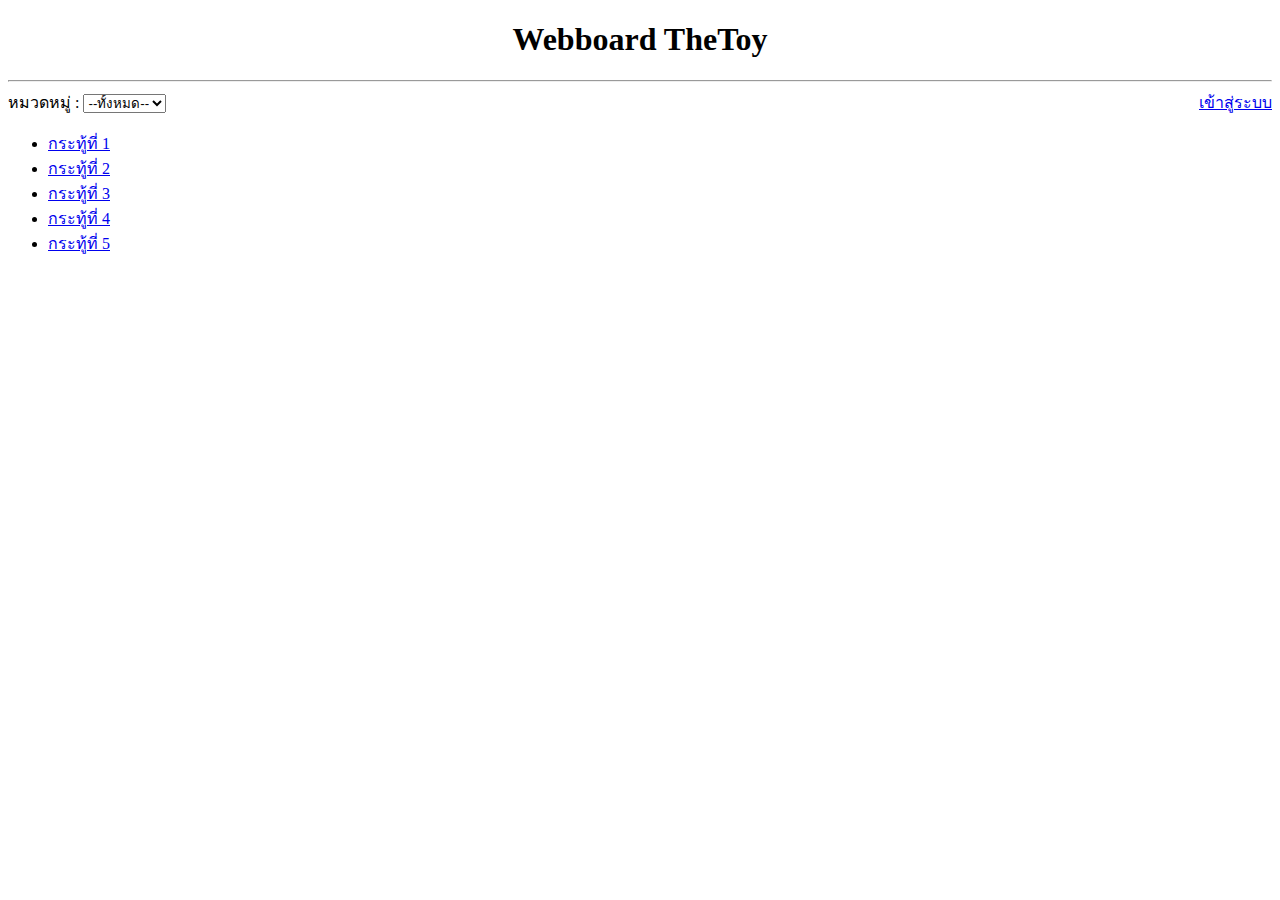
<file: index.html>
<!DOCTYPE html>
<html lang="en">
<head>
    <meta charset="UTF-8">
    <meta http-equiv="X-UA-Compatible" content="IE=edge">
    <meta name="viewport" content="width=device-width, initial-scale=1.0">
    <title>Webboard TheToy</title>
</head>
<body>
    <center><h1>Webboard TheToy</h1></center>
    <hr>
    หมวดหมู่ : 
    <select name="category">
        <option value="all">--ทั้งหมด--</option>
        <option value="general">เรื่องทั่วไป</option>
        <option value="study">เรื่องเรียน</option>
    </select>
    <a href="login.html" style="float: right;">เข้าสู่ระบบ</a>
    <ul>
        <li><a href="post.php?id=1">กระทู้ที่ 1</a></li>
        <li><a href="post.php?id=2">กระทู้ที่ 2</a></li>
        <li><a href="post.php?id=3">กระทู้ที่ 3</a></li>
        <li><a href="post.php?id=4">กระทู้ที่ 4</a></li>
        <li><a href="post.php?id=5">กระทู้ที่ 5</a></li>
    </ul>
</body>
</html>
</file>
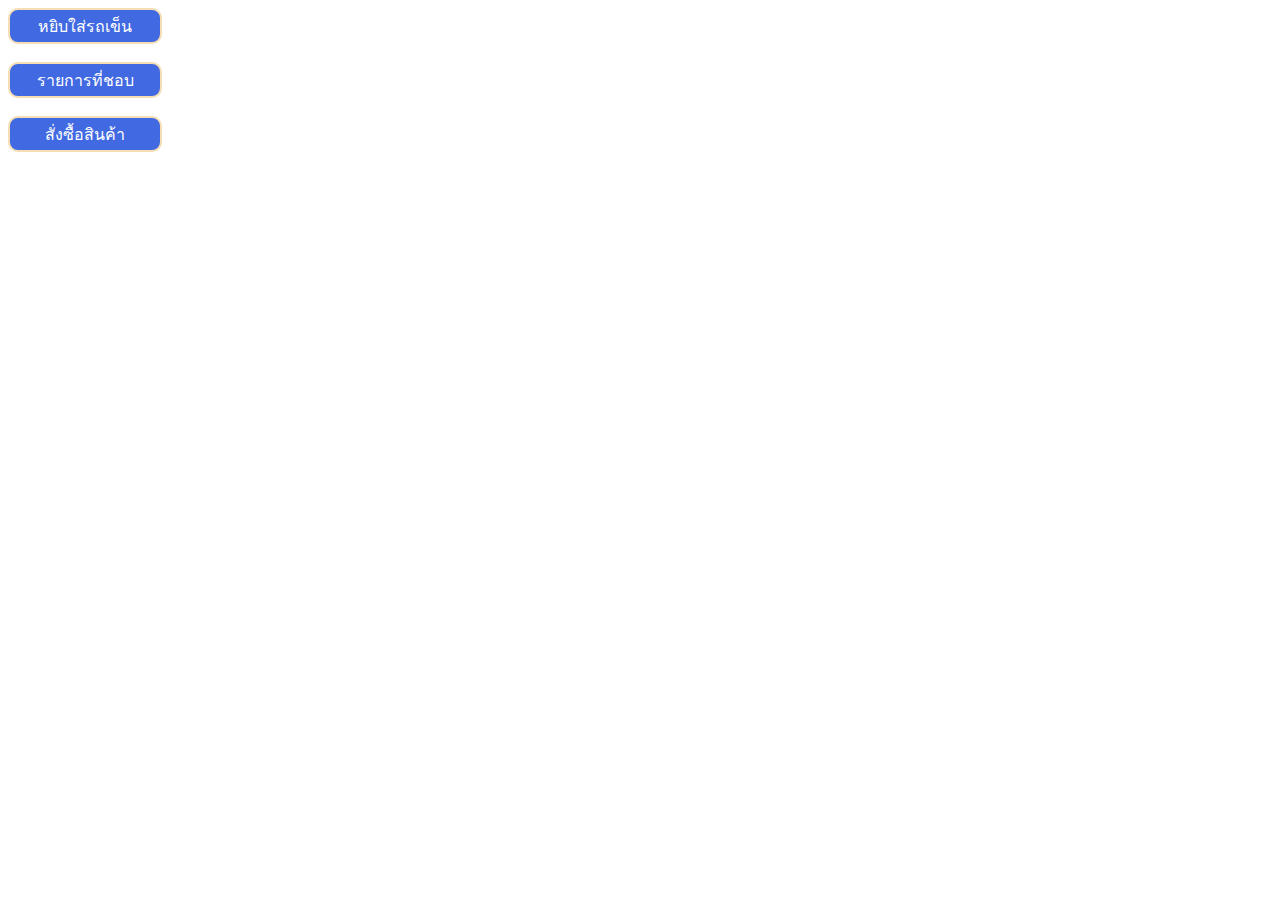
<file: border-radius.html>
<!DOCTYPE html>
<html lang="en">
<head>
    <meta charset="UTF-8">
    <meta http-equiv="X-UA-Compatible" content="IE=edge">
    <meta name="viewport" content="width=device-width, initial-scale=1.0">
    <title>Document</title>
    <style>
        a.btn {
        background-color: royalblue;
        color: white;
        width: 150px;
        height: 32px;
        border-radius: 10px;
        border: solid 2px wheat;
        text-align: center;
        vertical-align: middle;
        display: table-cell;
        text-decoration: none;
        }
        a:hover {
        background-color: red;
        }
        </style>
</head>
<body>
    <a href="#" class="btn">หยิบใส่รถเข็น</a><br>
    <a href="#" class="btn">รายการที่ชอบ</a><br>
    <a href="#" class="btn">สั่งซื้อสินค้า</a>
</body>
</html>
</file>
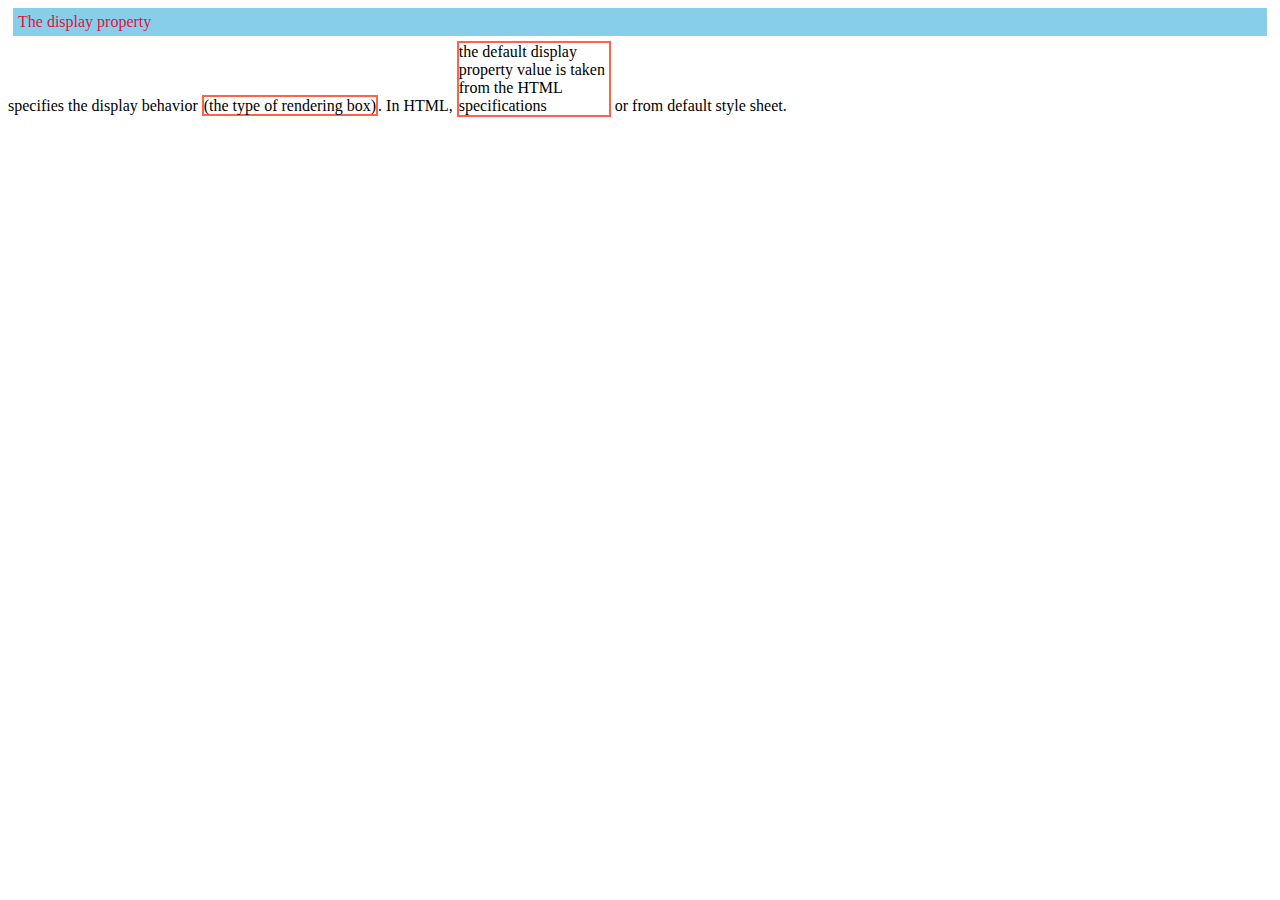
<file: display.html>
<!DOCTYPE html>
<html lang="en">
<head>
    <meta charset="UTF-8">
    <meta http-equiv="X-UA-Compatible" content="IE=edge">
    <meta name="viewport" content="width=device-width, initial-scale=1.0">
    <title>Document</title>
    <style>
        span {
        background: skyblue;
        font: 12pt tahoma;
        color: crimson;
        margin: 5px;
        display: block;
        padding: 5px;
        }
        p, div {
        border: solid 2px tomato;
        width: 150px;
        }
        p { display: inline; }
        div { display: inline-block; }
    </style>
</head>
<body>
    <span>The display property</span> 
specifies the display behavior 
<p>(the type of rendering box)</p>.
In HTML, 
<div>the default display property value is 
taken from the HTML specifications</div> 
or from default style sheet.
</body>
</html>
</file>
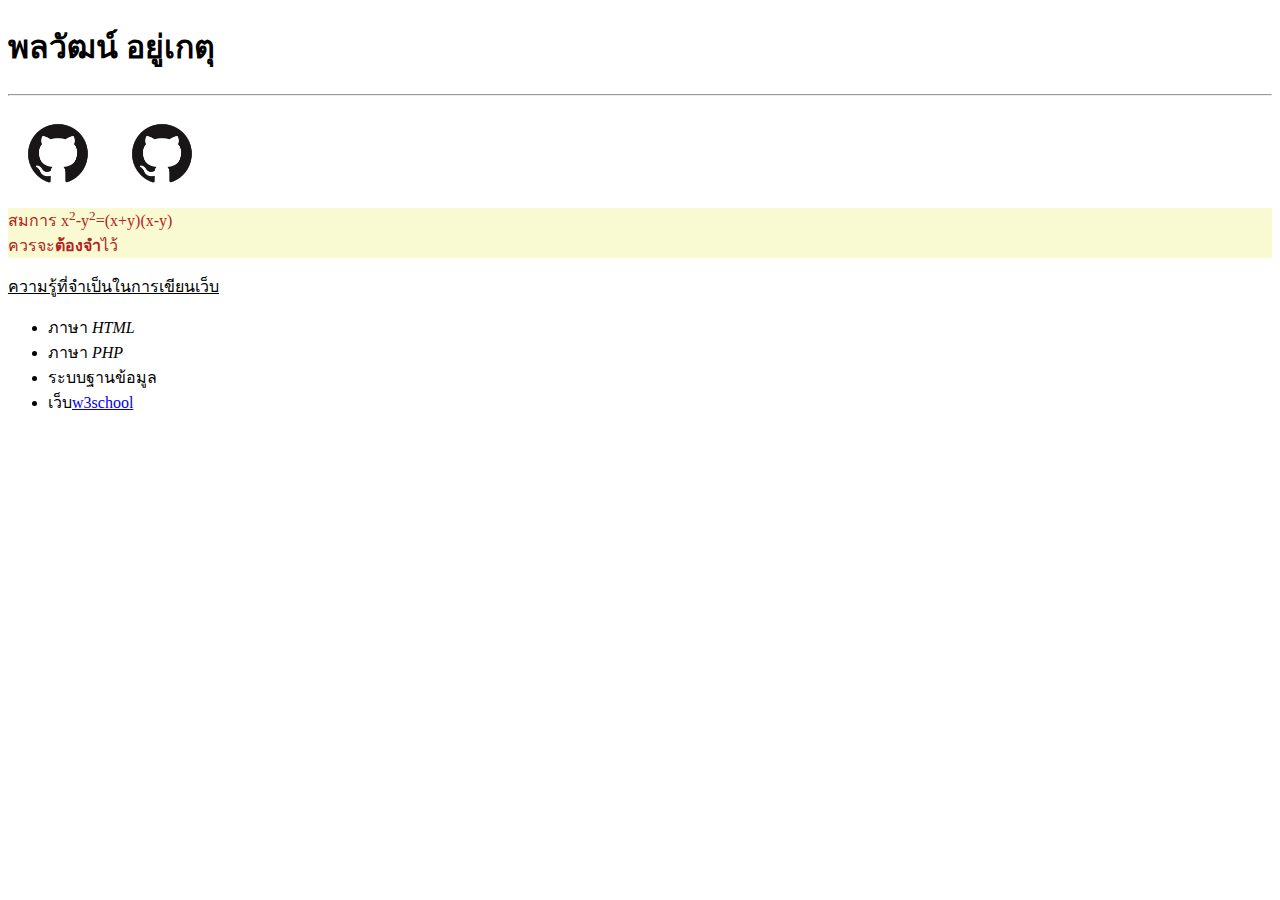
<file: hw1.html>
<!DOCTYPE html>
<html lang="en">
<head>
    <meta charset="UTF-8">
    <meta http-equiv="X-UA-Compatible" content="IE=edge">
    <meta name="viewport" content="width=device-width, initial-scale=1.0">
    <title>First Page Title</title>
</head>
<body>
    <h1>พลวัฒน์ อยู่เกตุ</h1>
    <hr>
    <img src="cat.png" width="100" height="100">
    <a href="https://www.google.com/"><img src="cat.png" width="100" height="100"></a>
    <div style=background-color:LightGoldenRodYellow;color:FireBrick>
        สมการ x<sup>2</sup>-y<sup>2</sup>=(x+y)(x-y) <br>
        ควรจะ<b>ต้องจำ</b>ไว้
    </div>
    <p><ins>ความรู้ที่จำเป็นในการเขียนเว็บ</ins></p>
    <p>
        <ul>
            <li>ภาษา <i>HTML</i></li>
            <li>ภาษา <i>PHP</i></li>
            <li>ระบบฐานข้อมูล</li>
            <li>เว็บ<a href = "http://www.w3school.com">w3school</a></li>
        </ul>
        
    </p>
</body>
</html>
</file>
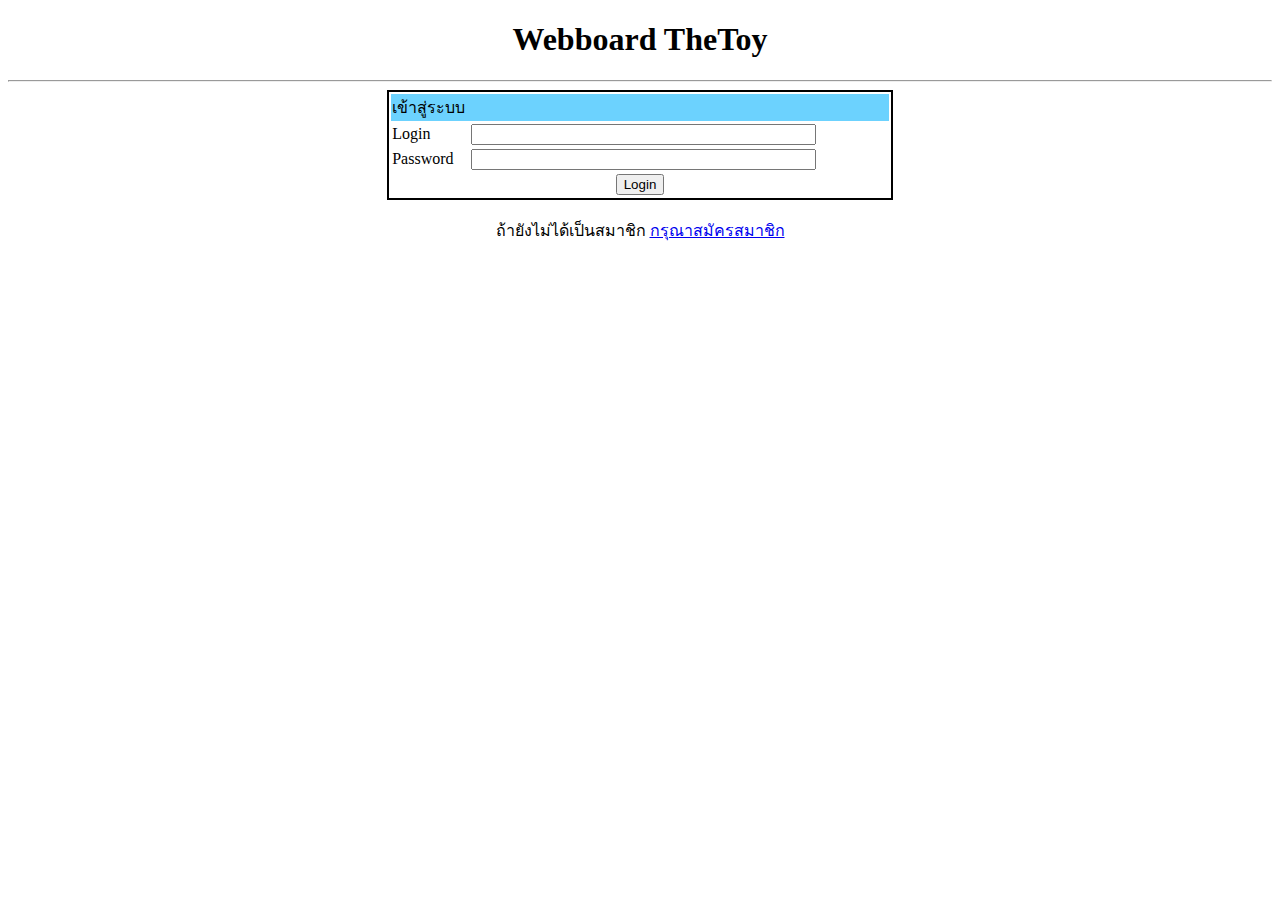
<file: login.html>
<!DOCTYPE html>
<html lang="en">
<head>
    <meta charset="UTF-8">
    <meta http-equiv="X-UA-Compatible" content="IE=edge">
    <meta name="viewport" content="width=device-width, initial-scale=1.0">
    <title>Login</title>
</head>
<body>
    <center><h1>Webboard TheToy</h1></center>
    <hr>
    <form action="verify.php" method="post">
    <table style="border: 2px solid black; width:40%" align="center">
        <tr><td colspan="2" style="background-color: #6CD2FE;">เข้าสู่ระบบ</td></tr>
        <tr><td>Login</td><td><input type="text" name="login" size="40"></td></tr>
        <tr><td>Password</td><td><input type="password" name="pwd" size="40"></td></tr>
        <tr><td colspan="2" align="center"><input type="submit" value="Login"></td></tr>
    </table><br>
    </form>
    <div align="center">
        ถ้ายังไม่ได้เป็นสมาชิก <a href="register.html">กรุณาสมัครสมาชิก</a>
    </div>
    
</body>
</html>
</file>
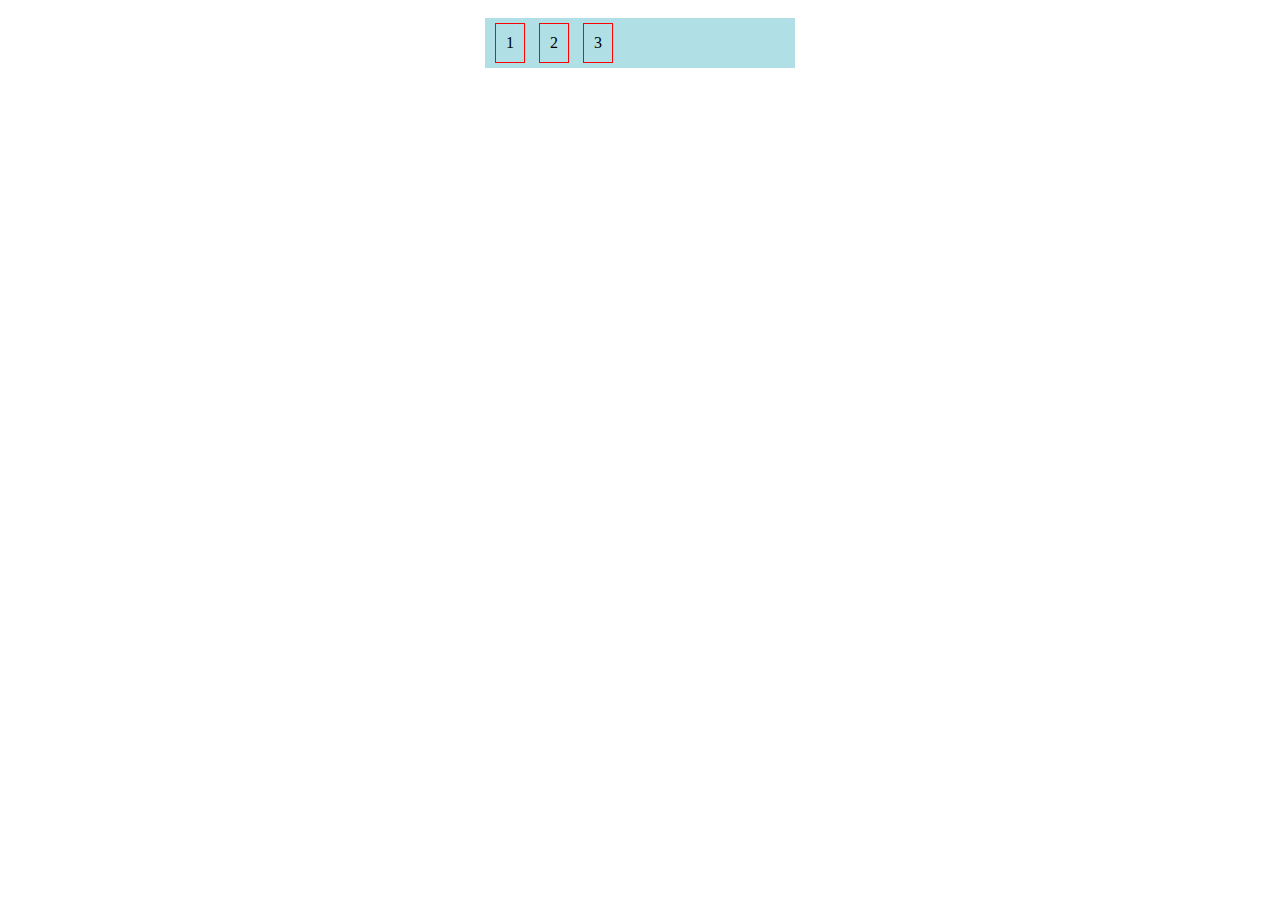
<file: margin.html>
<!DOCTYPE html>
<html lang="en">
<head>
    <meta charset="UTF-8">
    <meta http-equiv="X-UA-Compatible" content="IE=edge">
    <meta name="viewport" content="width=device-width, initial-scale=1.0">
    <title>Document</title>
    <style>
        body { padding: 10px; }
        div.container {
        width: 300px;
        margin: auto;
        padding: 5px;
        background-color: powderblue;
        }
        div.item {
        padding: 10px;
        margin-left: 5px;
        margin-right: 5px;
        border: solid 1px red;
        display: inline-block;
        }
    </style>
</head>
<body>
    <div class="container">
    <div class="item">1</div>
    <div class="item">2</div>
    <div class="item">3</div>
    </div>
</body>
</html>
</file>
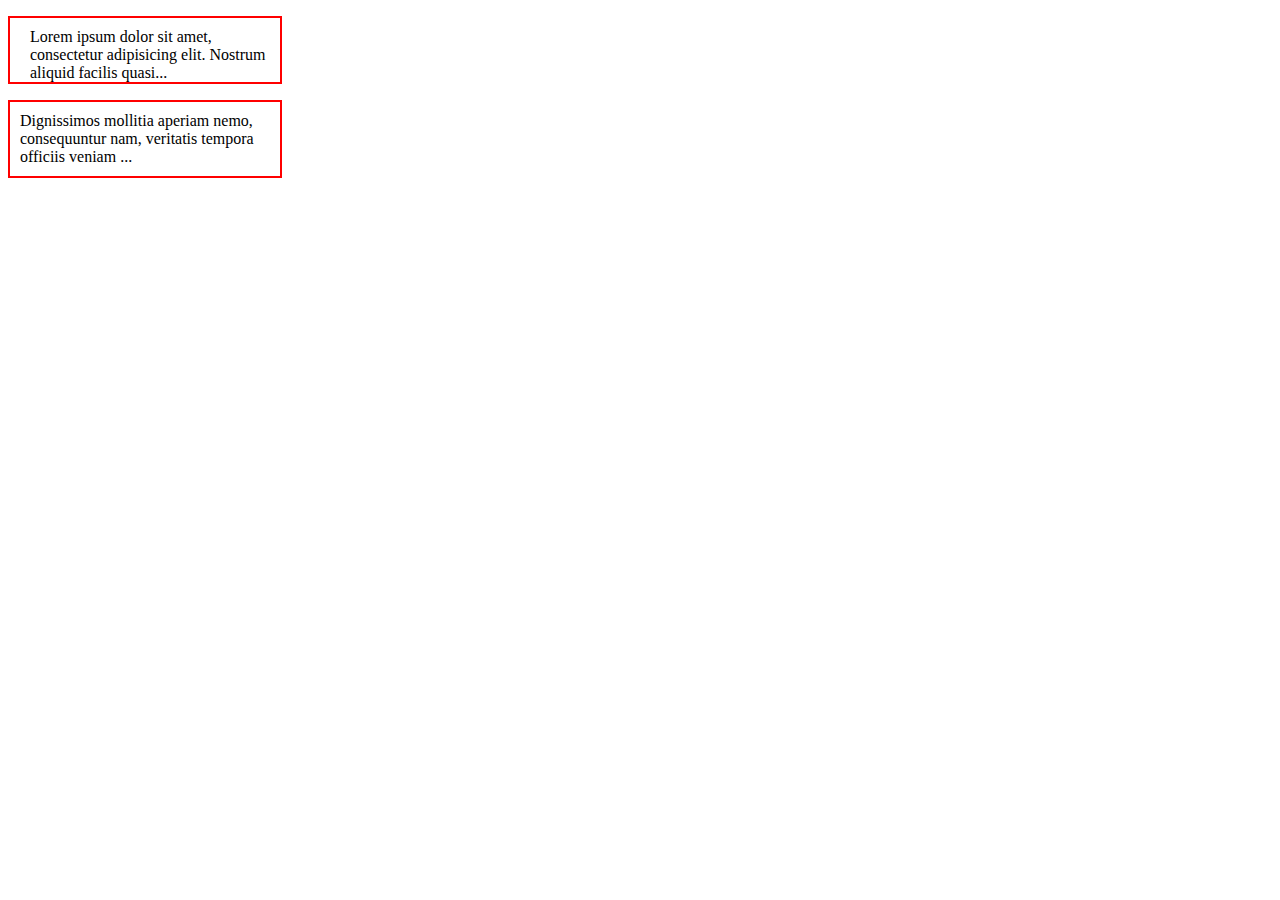
<file: padding.html>
<!DOCTYPE html>
<html lang="en">
<head>
    <meta charset="UTF-8">
    <meta http-equiv="X-UA-Compatible" content="IE=edge">
    <meta name="viewport" content="width=device-width, initial-scale=1.0">
    <title>Document</title>
    <style>
        p {
        border: solid 2px red;
        width: 250px;
        }
        #p1 {
        padding-top: 10px;
        padding-left: 20px;
        }
        #p2 { padding: 10px; }
        </style>
</head>
<body>
    <p id="p1">
        Lorem ipsum dolor sit amet, consectetur
        adipisicing elit. Nostrum aliquid facilis quasi...
        </p>
        <p id="p2">
        Dignissimos mollitia aperiam nemo, 
        consequuntur nam, veritatis tempora officiis
        veniam ...
        </p>
</body>
</html>
</file>
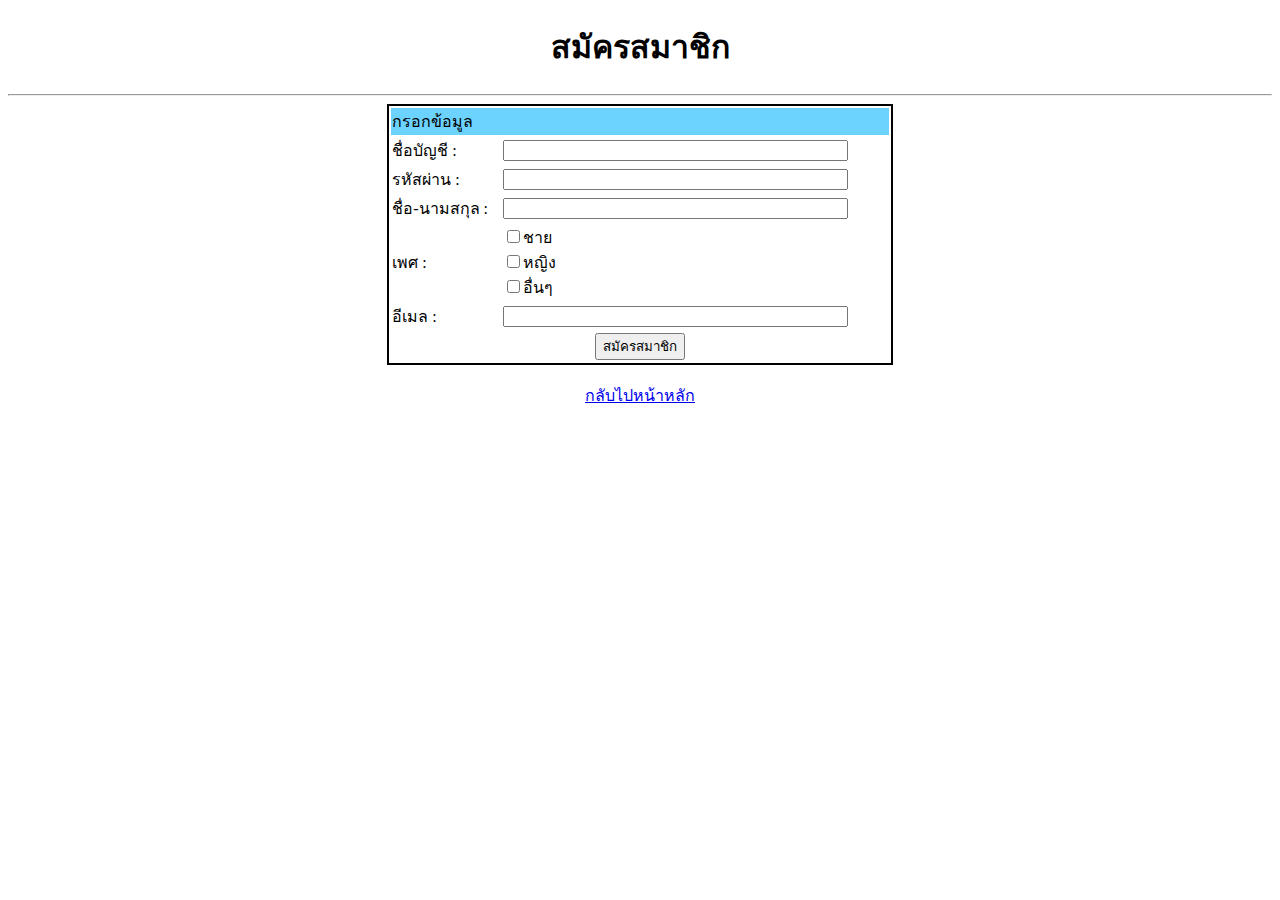
<file: register.html>
<!DOCTYPE html>
<html lang="en">
<head>
    <meta charset="UTF-8">
    <meta http-equiv="X-UA-Compatible" content="IE=edge">
    <meta name="viewport" content="width=device-width, initial-scale=1.0">
    <title>Register</title>
</head>
<body>
    <center><h1>สมัครสมาชิก</h1></center>
    <hr>
    <table style="border: 2px solid black; width:40%" align="center">
        <tr><td colspan="2" style="background-color: #6CD2FE;">กรอกข้อมูล</td></tr>
        <tr><td>ชื่อบัญชี :</td><td><input type="text" name="name" size="40"></td></tr>
        <tr><td>รหัสผ่าน :</td><td><input type="password" name="pwd" size="40"></td></tr>
        <tr><td>ชื่อ-นามสกุล :</td><td><input type="text" name="name-sur" size="40"></td></tr>
        <tr><td>เพศ :</td><td>
            <input type="checkbox" name="prog" value="0">ชาย <br>
            <input type="checkbox" name="prog" value="0">หญิง <br>
            <input type="checkbox" name="prog" value="0">อื่นๆ</td>
        </tr>
        <tr><td>อีเมล :</td><td><input type="text" name="email" size="40"></td></tr>
        <tr><td colspan="2" align="center"><input type="submit" value="สมัครสมาชิก"></td></tr>
    </table><br>
    <div align="center">
        <a href="index.html">กลับไปหน้าหลัก</a>
    </div>
    
</body>
</html>
</file>
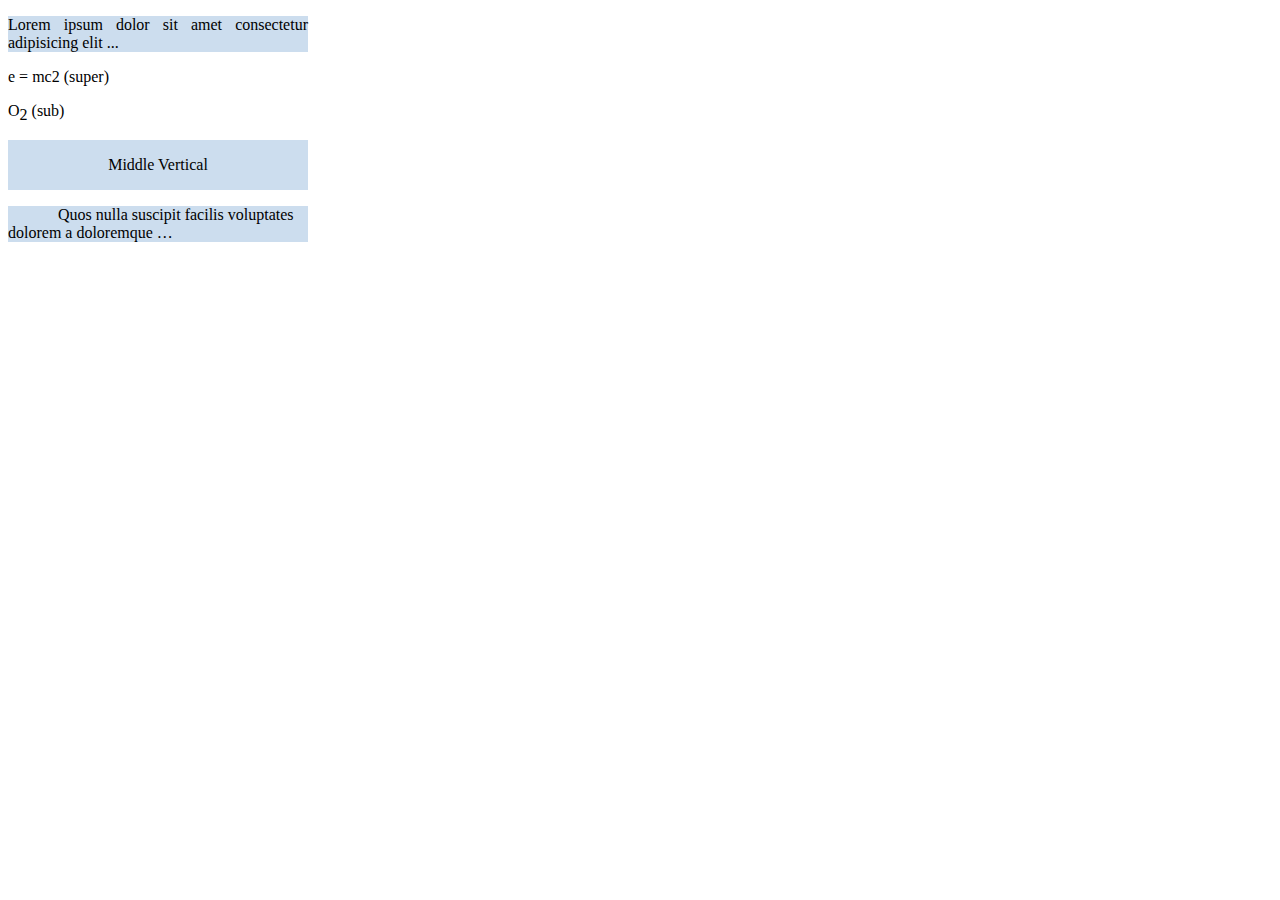
<file: text-format.html>
<!DOCTYPE html>
<html lang="en">
<head>
    <meta charset="UTF-8">
    <meta http-equiv="X-UA-Compatible" content="IE=edge">
    <meta name="viewport" content="width=device-width, initial-scale=1.0">
    <title>Document</title>
    <style>
        p.justify{
            background-color: #cde;
            text-align: justify;
            width: 300px;
        }
        span.suprt{
            vertical-align: super;
        }
        span.sub{
            vertical-align: sub;
        }
        div.middle-vert{
            background-color: #cde;
            width: 300px;
            height: 50px;
            text-align: center;
            vertical-align: middle;
            display: table-cell;
        }
        p.indent {
            background-color: #cde;
            text-indent: 50px;
            width: 300px;
        }
    </style>
</head>
<body>
    <p class="justify">
        Lorem ipsum dolor sit amet consectetur adipisicing elit ...
    </p> 
    <p>e = mc<span class="super">2</span> (super)</p>
    <p>O<span class="sub">2</span> (sub)</p>
    <div class="middle-vert">Middle Vertical</div>
    <p class="indent">
        Quos nulla suscipit facilis voluptates dolorem a doloremque …
    </p>
</body>
</html>
</file>
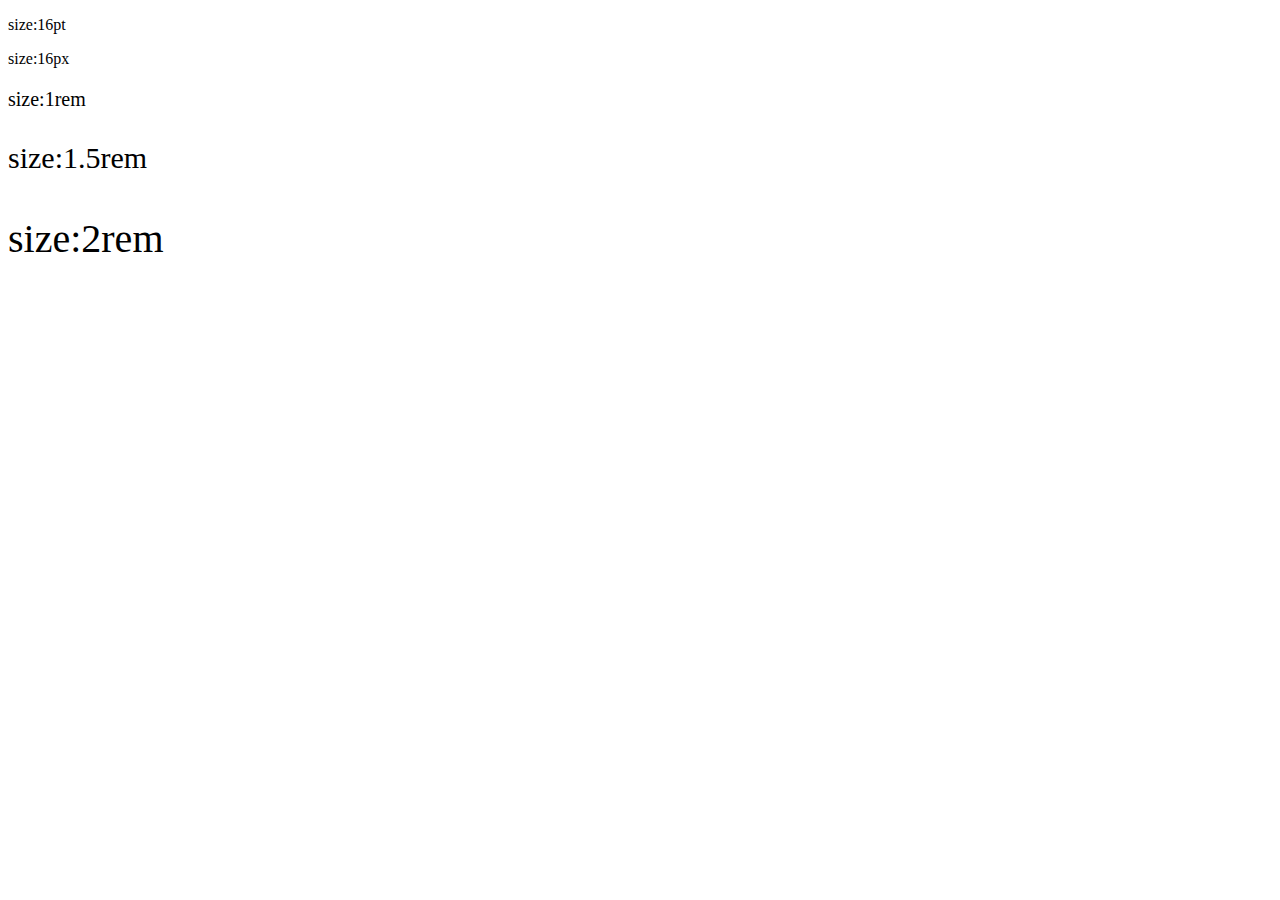
<file: unit.html>
<!DOCTYPE html>
<html lang="en">
<head>
    <meta charset="UTF-8">
    <meta http-equiv="X-UA-Compatible" content="IE=edge">
    <meta name="viewport" content="width=device-width, initial-scale=1.0">
    <title>Document</title>
    <link rel="stylesheet" href="style.css">
</head>
<body>
    <div>
        <p>size:16pt</p>
        <p>size:16px</p>
        <p>size:1rem</p>
        <p>size:1.5rem</p>
        <p>size:2rem</p>
    </div>
</body>
</html>
</file>
<file: style.css>
html{font-size: 20px;} 
p:nth-child(1){font-size: 16px;}
p:nth-child(2){font-size: 16px;}
p:nth-child(3){font-size: 1rem;}
p:nth-child(4){font-size: 1.5rem;}
p:nth-child(5){font-size: 2rem;}
</file>
